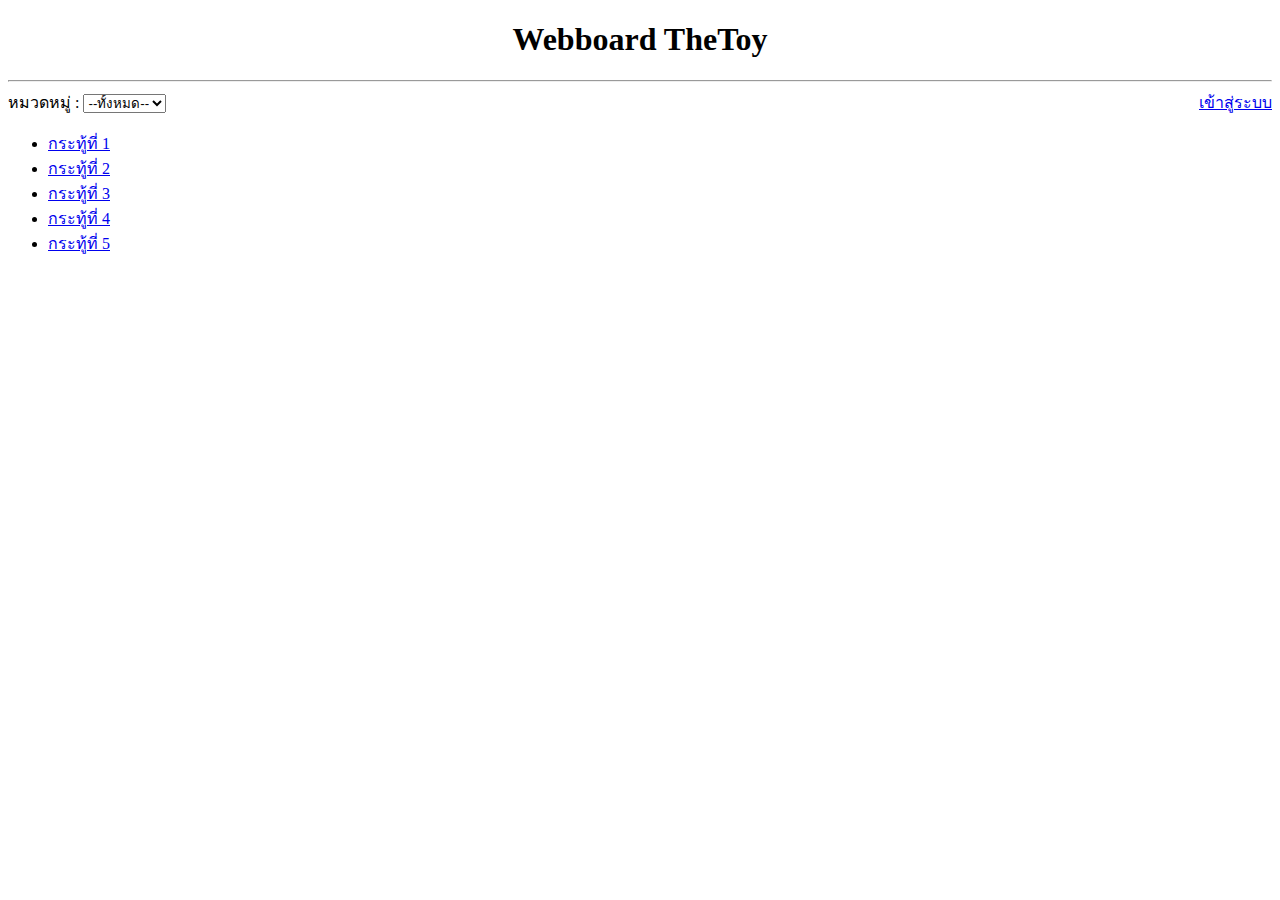
<file: index.html>
<!DOCTYPE html>
<html lang="en">
<head>
    <meta charset="UTF-8">
    <meta http-equiv="X-UA-Compatible" content="IE=edge">
    <meta name="viewport" content="width=device-width, initial-scale=1.0">
    <title>Webboard TheToy</title>
</head>
<body>
    <center><h1>Webboard TheToy</h1></center>
    <hr>
    หมวดหมู่ : 
    <select name="category">
        <option value="all">--ทั้งหมด--</option>
        <option value="general">เรื่องทั่วไป</option>
        <option value="study">เรื่องเรียน</option>
    </select>
    <a href="login.html" style="float: right;">เข้าสู่ระบบ</a>
    <ul>
        <li><a href="post.php?id=1">กระทู้ที่ 1</a></li>
        <li><a href="post.php?id=2">กระทู้ที่ 2</a></li>
        <li><a href="post.php?id=3">กระทู้ที่ 3</a></li>
        <li><a href="post.php?id=4">กระทู้ที่ 4</a></li>
        <li><a href="post.php?id=5">กระทู้ที่ 5</a></li>
    </ul>
</body>
</html>
</file>
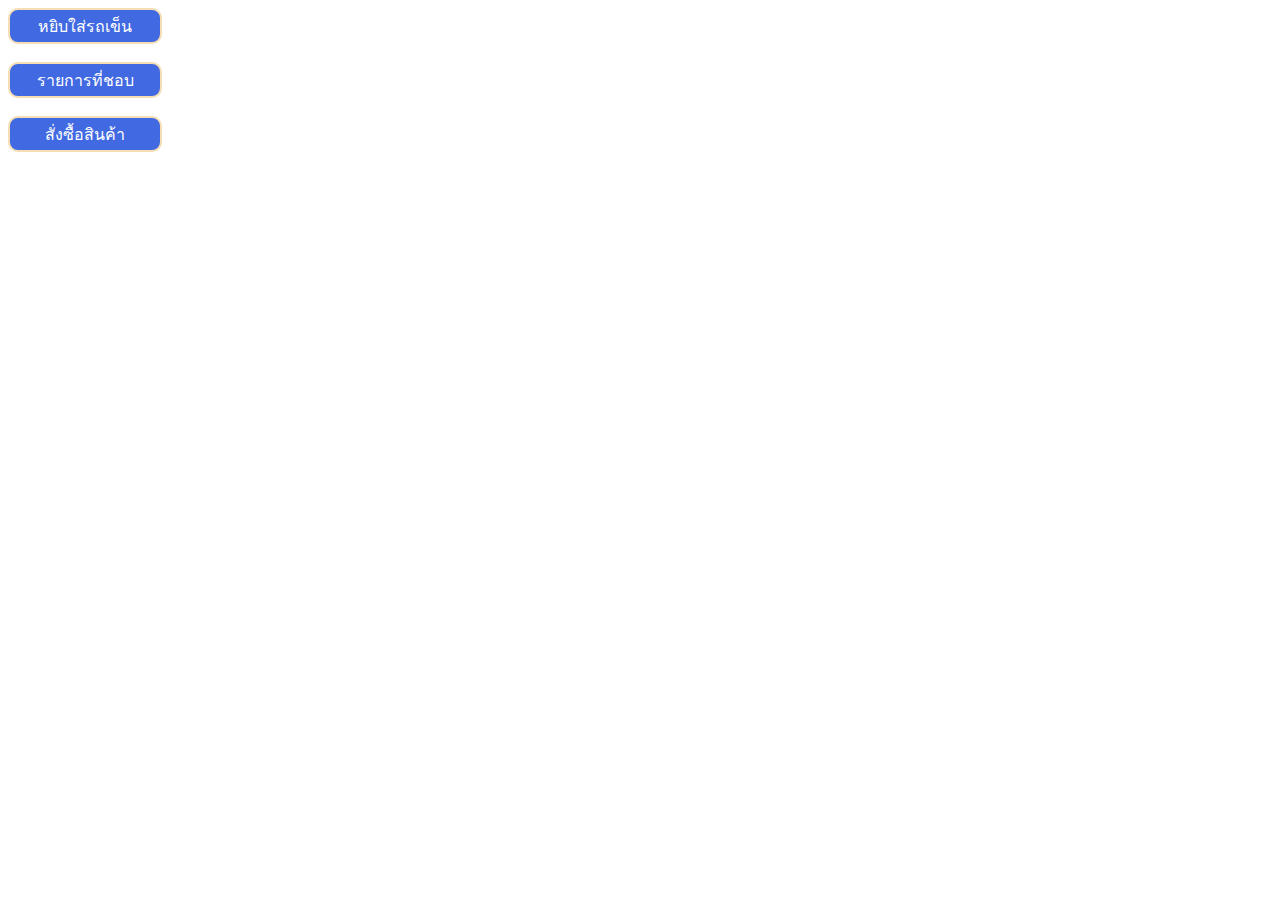
<file: border-radius.html>
<!DOCTYPE html>
<html lang="en">
<head>
    <meta charset="UTF-8">
    <meta http-equiv="X-UA-Compatible" content="IE=edge">
    <meta name="viewport" content="width=device-width, initial-scale=1.0">
    <title>Document</title>
    <style>
        a.btn {
        background-color: royalblue;
        color: white;
        width: 150px;
        height: 32px;
        border-radius: 10px;
        border: solid 2px wheat;
        text-align: center;
        vertical-align: middle;
        display: table-cell;
        text-decoration: none;
        }
        a:hover {
        background-color: red;
        }
        </style>
</head>
<body>
    <a href="#" class="btn">หยิบใส่รถเข็น</a><br>
    <a href="#" class="btn">รายการที่ชอบ</a><br>
    <a href="#" class="btn">สั่งซื้อสินค้า</a>
</body>
</html>
</file>
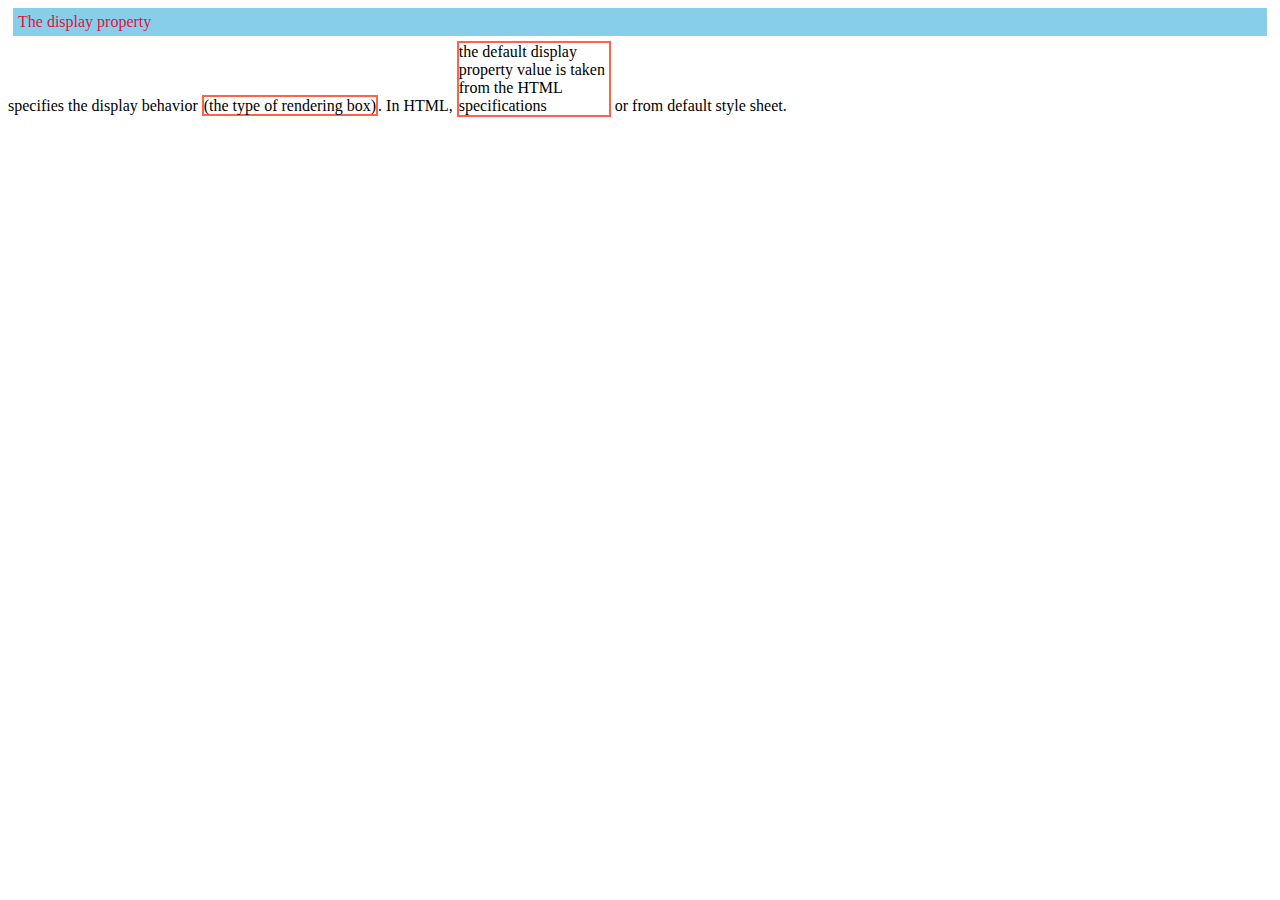
<file: display.html>
<!DOCTYPE html>
<html lang="en">
<head>
    <meta charset="UTF-8">
    <meta http-equiv="X-UA-Compatible" content="IE=edge">
    <meta name="viewport" content="width=device-width, initial-scale=1.0">
    <title>Document</title>
    <style>
        span {
        background: skyblue;
        font: 12pt tahoma;
        color: crimson;
        margin: 5px;
        display: block;
        padding: 5px;
        }
        p, div {
        border: solid 2px tomato;
        width: 150px;
        }
        p { display: inline; }
        div { display: inline-block; }
    </style>
</head>
<body>
    <span>The display property</span> 
specifies the display behavior 
<p>(the type of rendering box)</p>.
In HTML, 
<div>the default display property value is 
taken from the HTML specifications</div> 
or from default style sheet.
</body>
</html>
</file>
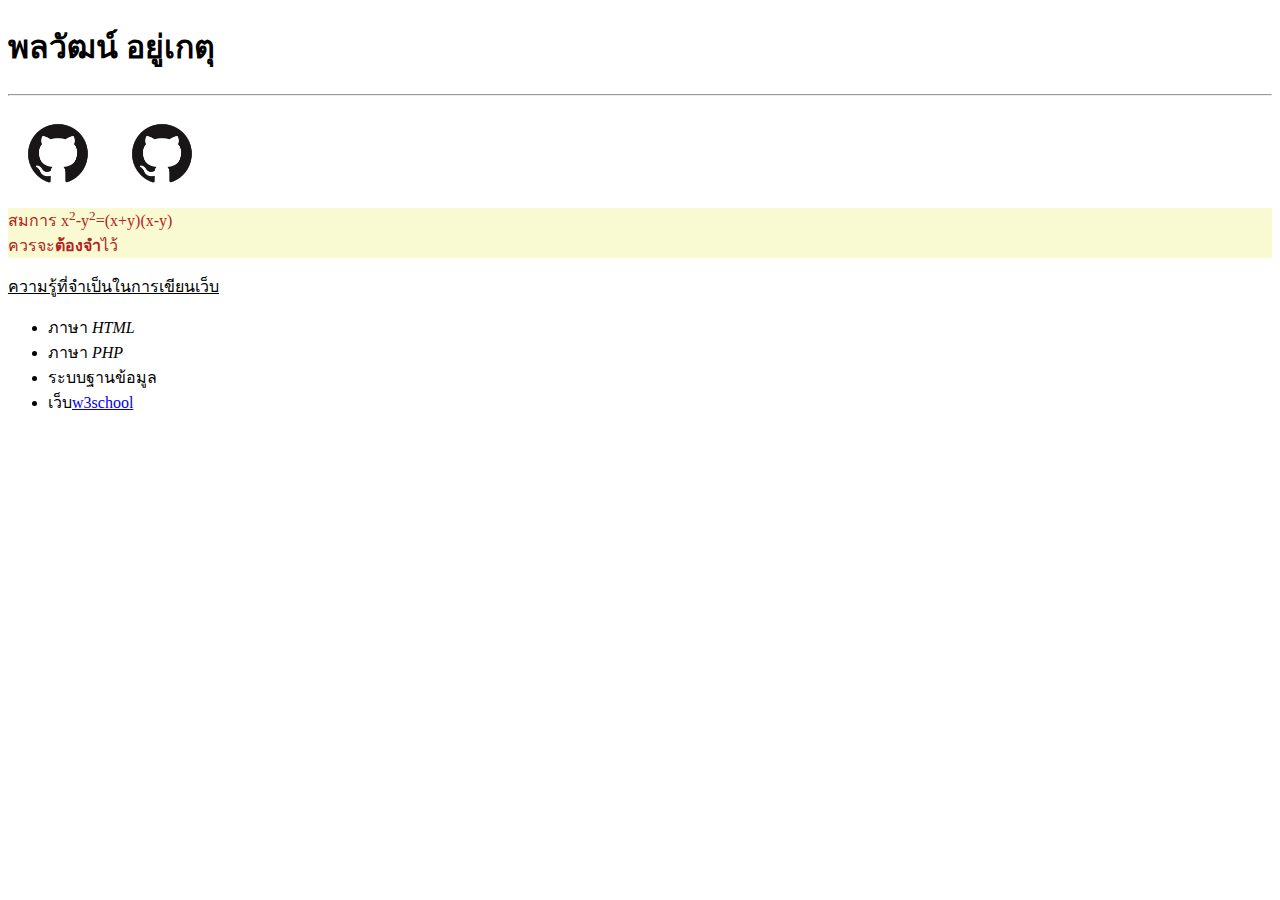
<file: hw1.html>
<!DOCTYPE html>
<html lang="en">
<head>
    <meta charset="UTF-8">
    <meta http-equiv="X-UA-Compatible" content="IE=edge">
    <meta name="viewport" content="width=device-width, initial-scale=1.0">
    <title>First Page Title</title>
</head>
<body>
    <h1>พลวัฒน์ อยู่เกตุ</h1>
    <hr>
    <img src="cat.png" width="100" height="100">
    <a href="https://www.google.com/"><img src="cat.png" width="100" height="100"></a>
    <div style=background-color:LightGoldenRodYellow;color:FireBrick>
        สมการ x<sup>2</sup>-y<sup>2</sup>=(x+y)(x-y) <br>
        ควรจะ<b>ต้องจำ</b>ไว้
    </div>
    <p><ins>ความรู้ที่จำเป็นในการเขียนเว็บ</ins></p>
    <p>
        <ul>
            <li>ภาษา <i>HTML</i></li>
            <li>ภาษา <i>PHP</i></li>
            <li>ระบบฐานข้อมูล</li>
            <li>เว็บ<a href = "http://www.w3school.com">w3school</a></li>
        </ul>
        
    </p>
</body>
</html>
</file>
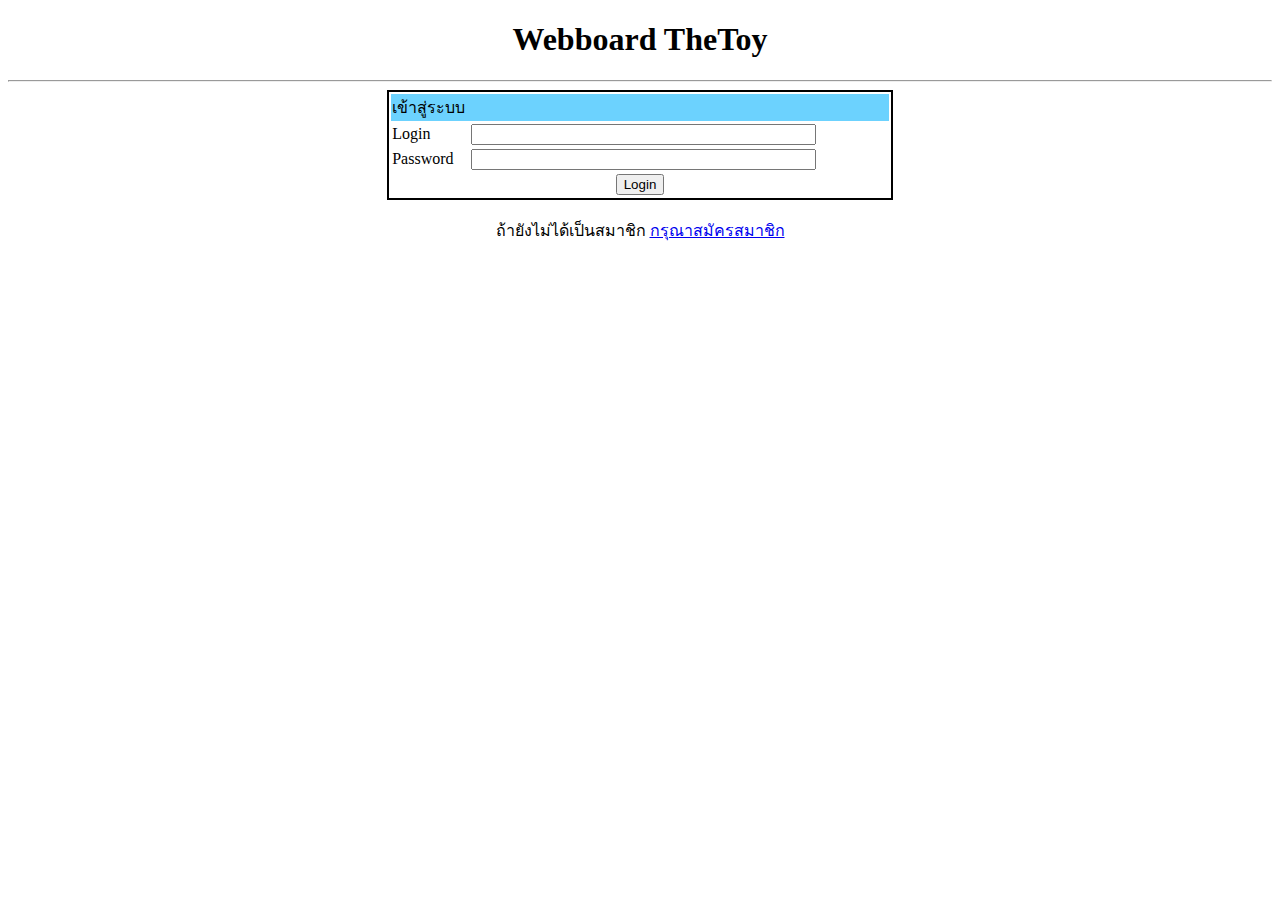
<file: login.html>
<!DOCTYPE html>
<html lang="en">
<head>
    <meta charset="UTF-8">
    <meta http-equiv="X-UA-Compatible" content="IE=edge">
    <meta name="viewport" content="width=device-width, initial-scale=1.0">
    <title>Login</title>
</head>
<body>
    <center><h1>Webboard TheToy</h1></center>
    <hr>
    <form action="verify.php" method="post">
    <table style="border: 2px solid black; width:40%" align="center">
        <tr><td colspan="2" style="background-color: #6CD2FE;">เข้าสู่ระบบ</td></tr>
        <tr><td>Login</td><td><input type="text" name="login" size="40"></td></tr>
        <tr><td>Password</td><td><input type="password" name="pwd" size="40"></td></tr>
        <tr><td colspan="2" align="center"><input type="submit" value="Login"></td></tr>
    </table><br>
    </form>
    <div align="center">
        ถ้ายังไม่ได้เป็นสมาชิก <a href="register.html">กรุณาสมัครสมาชิก</a>
    </div>
    
</body>
</html>
</file>
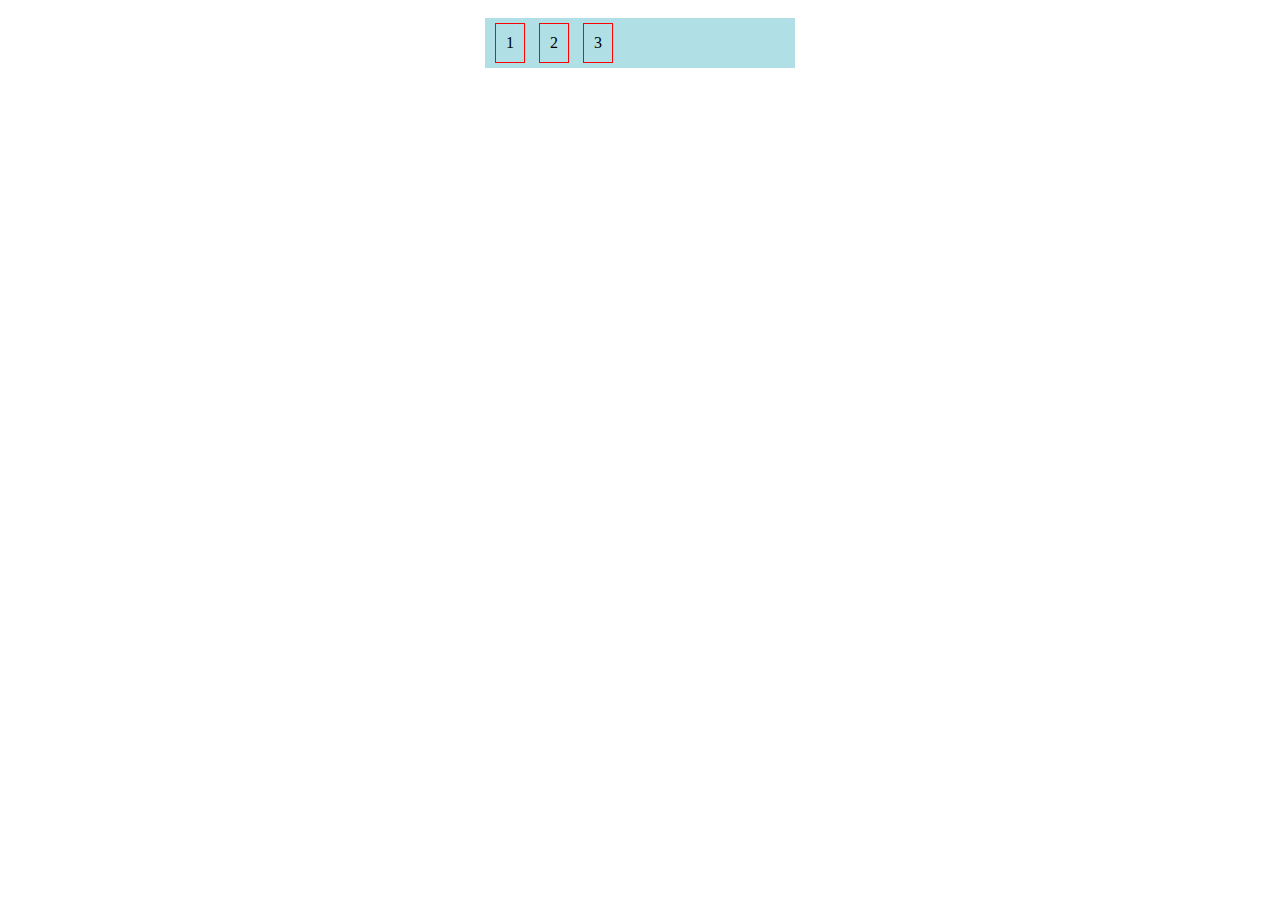
<file: margin.html>
<!DOCTYPE html>
<html lang="en">
<head>
    <meta charset="UTF-8">
    <meta http-equiv="X-UA-Compatible" content="IE=edge">
    <meta name="viewport" content="width=device-width, initial-scale=1.0">
    <title>Document</title>
    <style>
        body { padding: 10px; }
        div.container {
        width: 300px;
        margin: auto;
        padding: 5px;
        background-color: powderblue;
        }
        div.item {
        padding: 10px;
        margin-left: 5px;
        margin-right: 5px;
        border: solid 1px red;
        display: inline-block;
        }
    </style>
</head>
<body>
    <div class="container">
    <div class="item">1</div>
    <div class="item">2</div>
    <div class="item">3</div>
    </div>
</body>
</html>
</file>
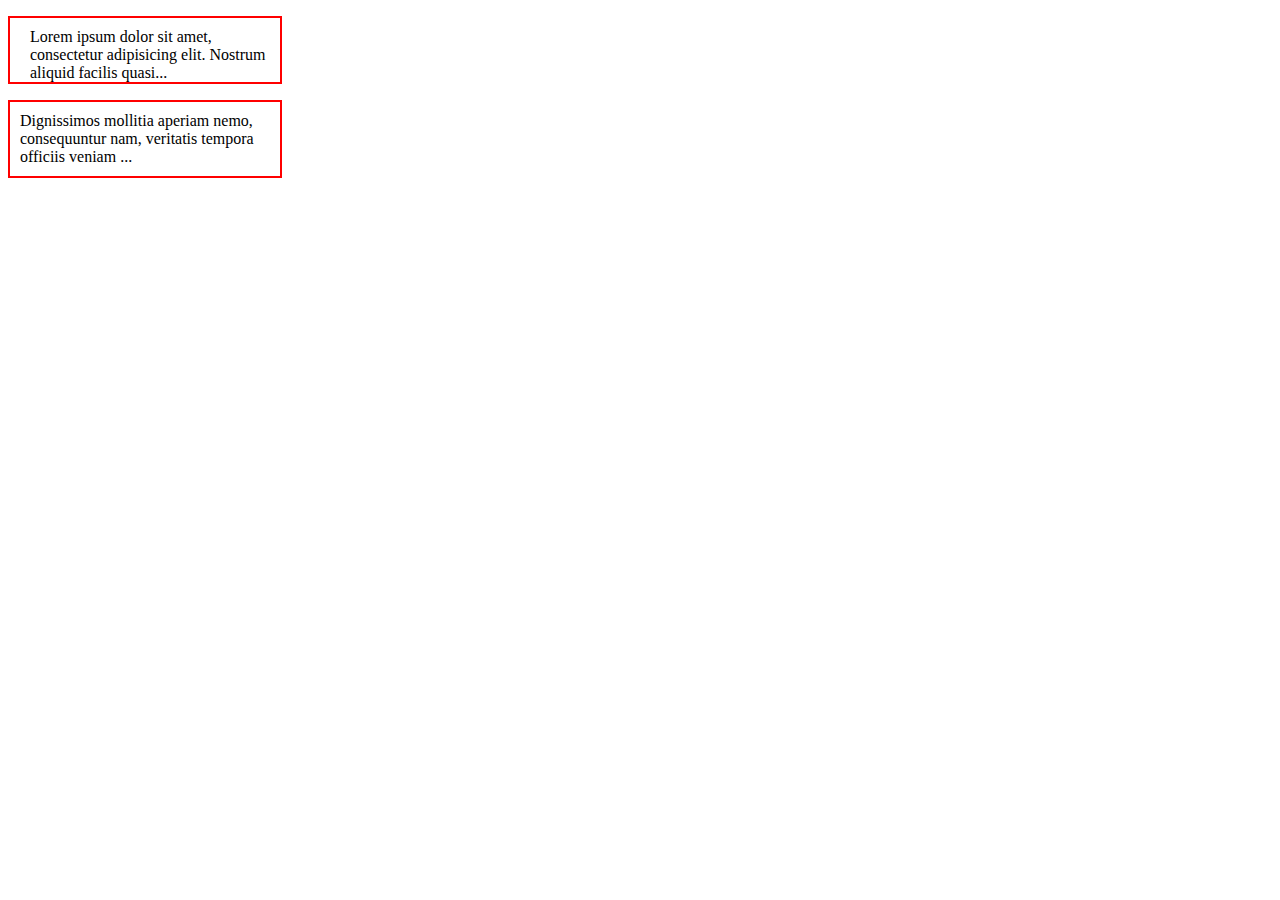
<file: padding.html>
<!DOCTYPE html>
<html lang="en">
<head>
    <meta charset="UTF-8">
    <meta http-equiv="X-UA-Compatible" content="IE=edge">
    <meta name="viewport" content="width=device-width, initial-scale=1.0">
    <title>Document</title>
    <style>
        p {
        border: solid 2px red;
        width: 250px;
        }
        #p1 {
        padding-top: 10px;
        padding-left: 20px;
        }
        #p2 { padding: 10px; }
        </style>
</head>
<body>
    <p id="p1">
        Lorem ipsum dolor sit amet, consectetur
        adipisicing elit. Nostrum aliquid facilis quasi...
        </p>
        <p id="p2">
        Dignissimos mollitia aperiam nemo, 
        consequuntur nam, veritatis tempora officiis
        veniam ...
        </p>
</body>
</html>
</file>
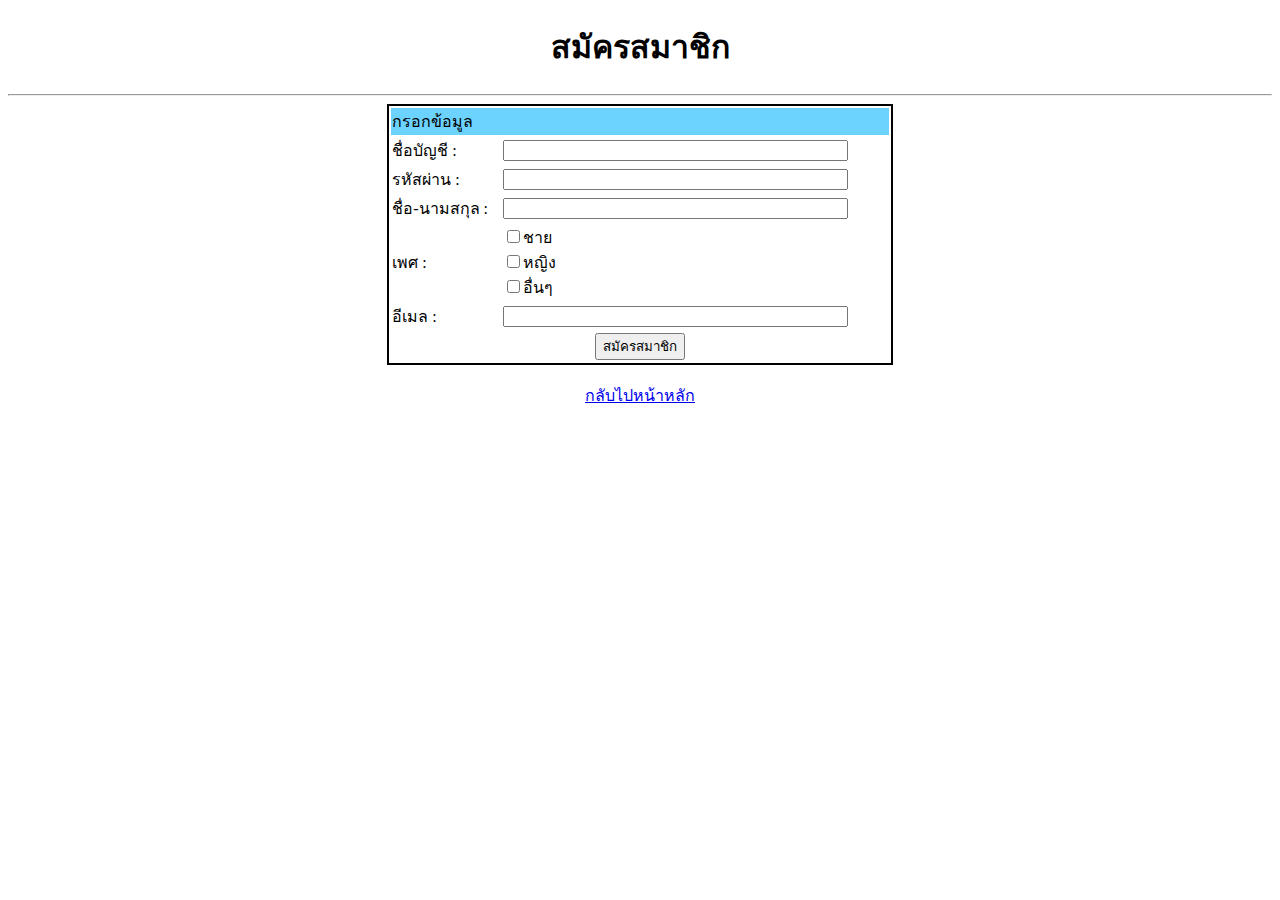
<file: register.html>
<!DOCTYPE html>
<html lang="en">
<head>
    <meta charset="UTF-8">
    <meta http-equiv="X-UA-Compatible" content="IE=edge">
    <meta name="viewport" content="width=device-width, initial-scale=1.0">
    <title>Register</title>
</head>
<body>
    <center><h1>สมัครสมาชิก</h1></center>
    <hr>
    <table style="border: 2px solid black; width:40%" align="center">
        <tr><td colspan="2" style="background-color: #6CD2FE;">กรอกข้อมูล</td></tr>
        <tr><td>ชื่อบัญชี :</td><td><input type="text" name="name" size="40"></td></tr>
        <tr><td>รหัสผ่าน :</td><td><input type="password" name="pwd" size="40"></td></tr>
        <tr><td>ชื่อ-นามสกุล :</td><td><input type="text" name="name-sur" size="40"></td></tr>
        <tr><td>เพศ :</td><td>
            <input type="checkbox" name="prog" value="0">ชาย <br>
            <input type="checkbox" name="prog" value="0">หญิง <br>
            <input type="checkbox" name="prog" value="0">อื่นๆ</td>
        </tr>
        <tr><td>อีเมล :</td><td><input type="text" name="email" size="40"></td></tr>
        <tr><td colspan="2" align="center"><input type="submit" value="สมัครสมาชิก"></td></tr>
    </table><br>
    <div align="center">
        <a href="index.html">กลับไปหน้าหลัก</a>
    </div>
    
</body>
</html>
</file>
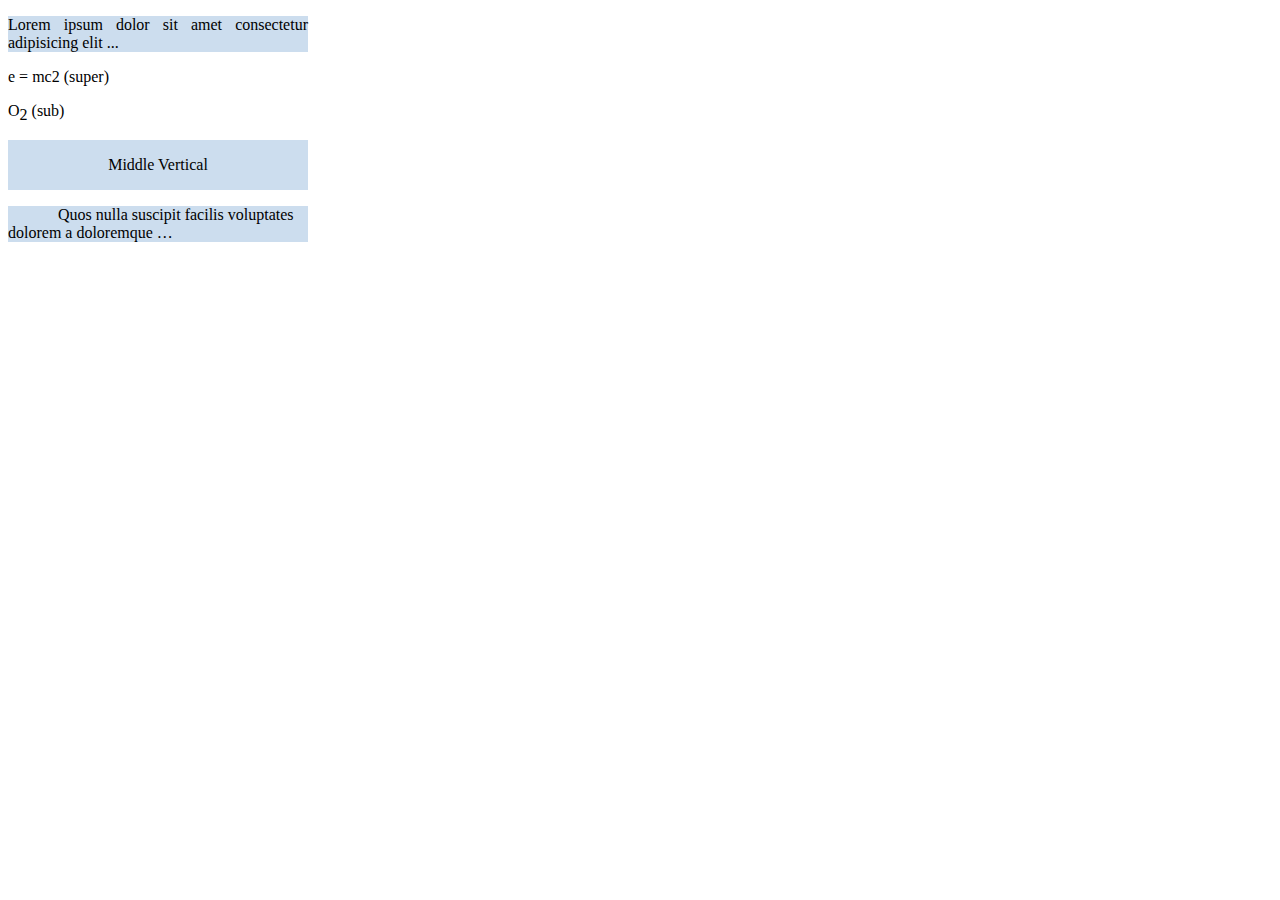
<file: text-format.html>
<!DOCTYPE html>
<html lang="en">
<head>
    <meta charset="UTF-8">
    <meta http-equiv="X-UA-Compatible" content="IE=edge">
    <meta name="viewport" content="width=device-width, initial-scale=1.0">
    <title>Document</title>
    <style>
        p.justify{
            background-color: #cde;
            text-align: justify;
            width: 300px;
        }
        span.suprt{
            vertical-align: super;
        }
        span.sub{
            vertical-align: sub;
        }
        div.middle-vert{
            background-color: #cde;
            width: 300px;
            height: 50px;
            text-align: center;
            vertical-align: middle;
            display: table-cell;
        }
        p.indent {
            background-color: #cde;
            text-indent: 50px;
            width: 300px;
        }
    </style>
</head>
<body>
    <p class="justify">
        Lorem ipsum dolor sit amet consectetur adipisicing elit ...
    </p> 
    <p>e = mc<span class="super">2</span> (super)</p>
    <p>O<span class="sub">2</span> (sub)</p>
    <div class="middle-vert">Middle Vertical</div>
    <p class="indent">
        Quos nulla suscipit facilis voluptates dolorem a doloremque …
    </p>
</body>
</html>
</file>
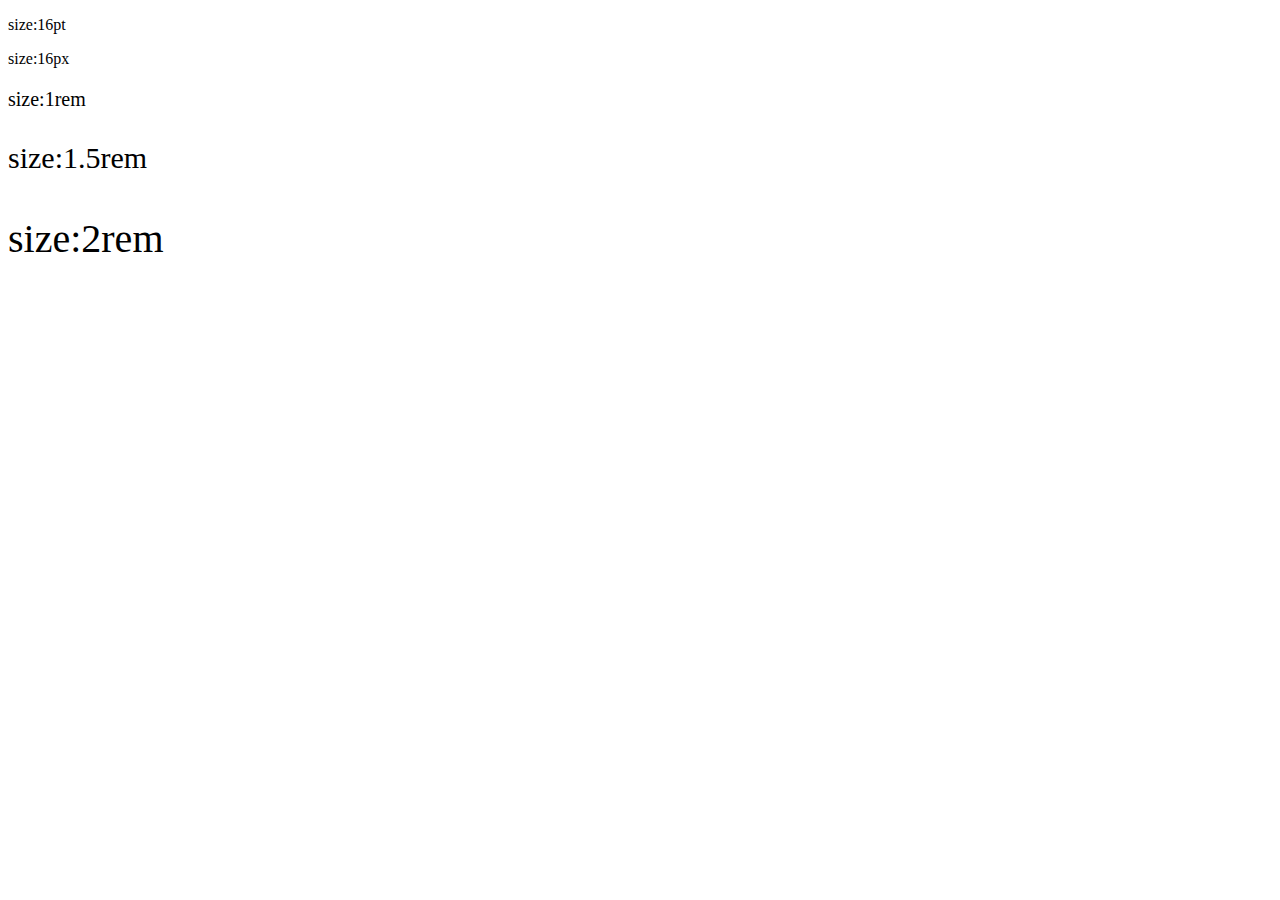
<file: unit.html>
<!DOCTYPE html>
<html lang="en">
<head>
    <meta charset="UTF-8">
    <meta http-equiv="X-UA-Compatible" content="IE=edge">
    <meta name="viewport" content="width=device-width, initial-scale=1.0">
    <title>Document</title>
    <link rel="stylesheet" href="style.css">
</head>
<body>
    <div>
        <p>size:16pt</p>
        <p>size:16px</p>
        <p>size:1rem</p>
        <p>size:1.5rem</p>
        <p>size:2rem</p>
    </div>
</body>
</html>
</file>
<file: style.css>
html{font-size: 20px;} 
p:nth-child(1){font-size: 16px;}
p:nth-child(2){font-size: 16px;}
p:nth-child(3){font-size: 1rem;}
p:nth-child(4){font-size: 1.5rem;}
p:nth-child(5){font-size: 2rem;}
</file>
